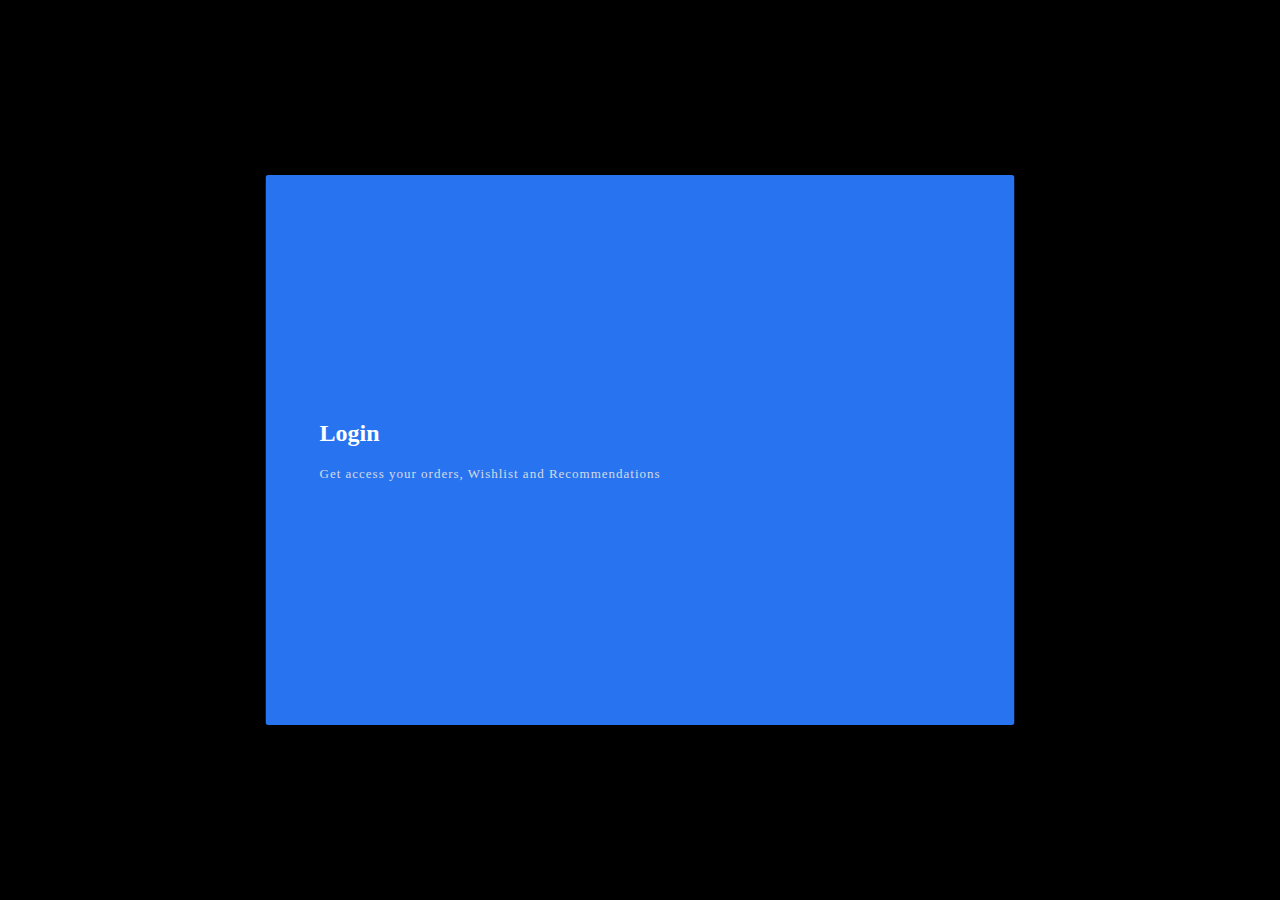
<file: login.html>
<!DOCTYPE html>
<html lang="en">
<head>
    <meta charset="UTF-8">
    <meta name="viewport" content="width=device-width, initial-scale=1.0"/>
    <title>Tarekor Login Page</title>
    <link rel="icon" href="Images/icon.webp" type="image/x-icon"> 
    <link rel="stylesheet" href="https://cdn.jsdelivr.net/npm/bootstrap@4.1.3/dist/css/bootstrap.min.css" 
    integrity="sha384-MCw98/SFnGE8fJT3GXwEOngsV7Zt27NXFoaoApmYm81iuXoPkFOJwJ8ERdknLPMO" crossorigin="anonymous">
    <link href="login-style.css" rel="stylesheet"/>
</head>
<body>
    <form class="container" action="sign.php" method="POST">
        <div class="box">
            <div class="row">
                <div class="col-sm-5 col-xs-1 box1">
                    <div class="inline-text">
                        <h1>Login</h1>
                        <p>Get access your orders,
                            Wishlist and 
                            Recommendations
                        </p>
                    </div>
                </div>
                <div class="col-sm-7 col-xs-11 box-2">
                    <div class="user-id user-data">
                        <input type="email" name="email" id="email" required>
                        <label for="email">Enter email/mobile number</label>
                    </div>
                    <div class="user-id user-data">
                        <input type="passsword" name="passsword" id="passsword" required>
                        <label for="passsword">Enter password</label>
                    </div>
                    <div class="user-id">
                        <p>By continuing you agree to Tarekor's privacy</p>
                    </div>
                    <div class="user-id button">
                        <p><a href="signup.html" class="create-account-link">New Tarekor? Then create account</a></p>
                        <p><a href="#" class="forgot-link">Forgot?</a></p>
                    </div>
                    
                    <div class="user-id button">
                        <input type="submit" value="Login">
                    </div>
                    <div class="user-id">
                        <p>OR</p>
                    </div>
                    <div class="user-id button">
                        <input type="reset" value="Request OTP"> 
                    </div>
                </div>
            </div>
        </div>
        
    </form>
</body>
</html>
</file>
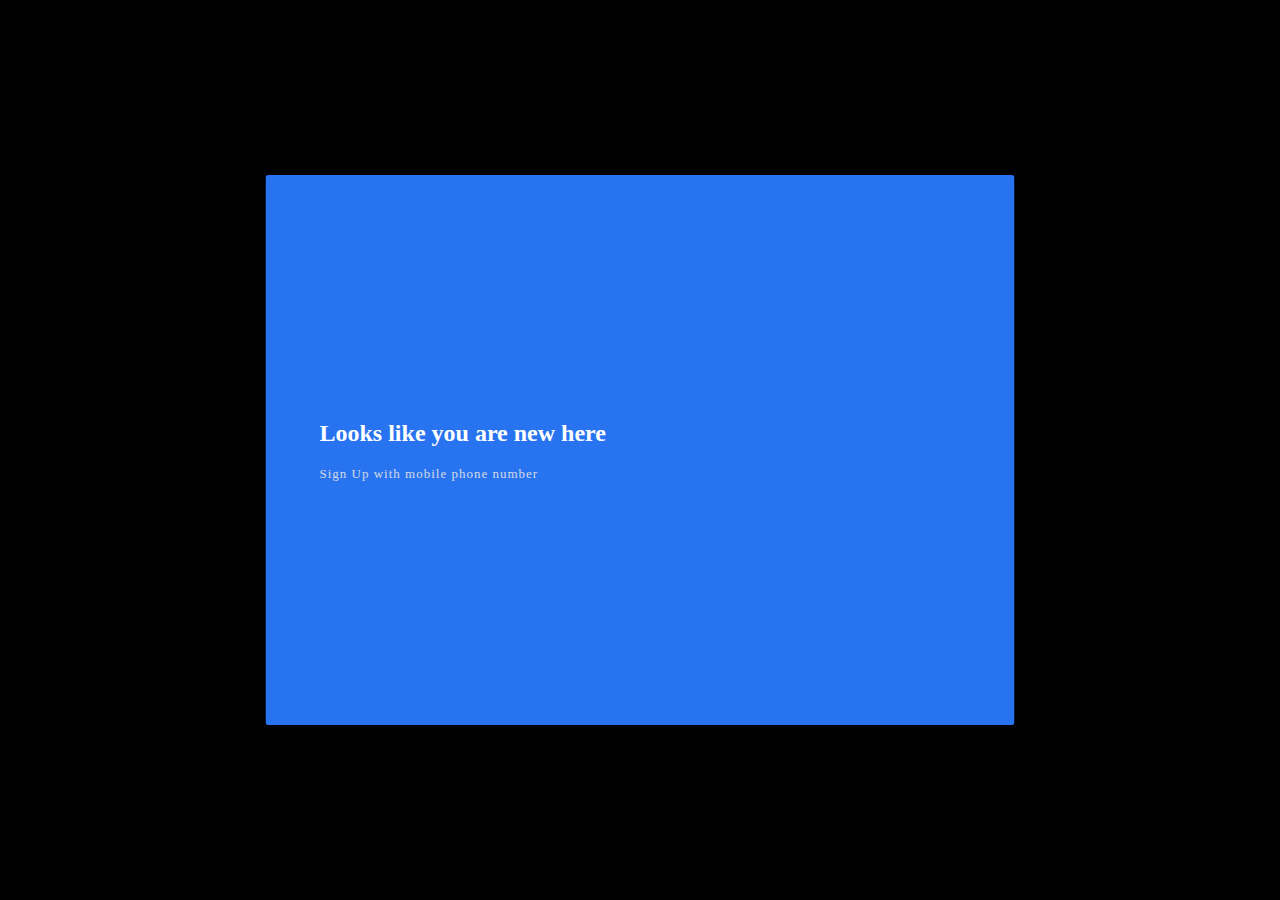
<file: signup.html>
<!DOCTYPE html>
<html lang="en">
<head>
    <meta charset="UTF-8">
    <meta name="viewport" content="width=device-width, initial-scale=1.0">
    <title>Tarekor Sign-Up</title>
    <link rel="icon" href="Images/icon.webp" type="image/x-icon"> 
    <link rel="stylesheet" href="https://cdn.jsdelivr.net/npm/bootstrap@4.1.3/dist/css/bootstrap.min.css" 
    integrity="sha384-MCw98/SFnGE8fJT3GXwEOngsV7Zt27NXFoaoApmYm81iuXoPkFOJwJ8ERdknLPMO" crossorigin="anonymous">
    <link href="signup-style.css" rel="stylesheet"/> 
    <script>
        function validateForm() {
            var email = document.getElementById("email").value;
            var passsword = document.getElementById("passsword").value;

            if (email.trim() === "" || passsword.trim() === "") {
                alert("Lütfen tüm alanları doldurun.");
                return false;
            }
            return true;
        }

        function registerUser() {
            if (validateForm()) {
                var form = document.getElementById("signup-form");
                var formData = new FormData(form);

                var xhr = new XMLHttpRequest();
                xhr.onreadystatechange = function() {
                    if (xhr.readyState === XMLHttpRequest.DONE) {
                        if (xhr.status === 200) {
                            alert(xhr.responseText);
                            if (xhr.responseText.trim() === "Yeni kullanıcı başarıyla eklendi.") {
                                window.location.href = "index.html"; 
                            }
                        } else {
                            alert('Bir hata oluştu, lütfen tekrar deneyin.');
                        }
                    }
                };

                xhr.open("POST", form.action, true);
                xhr.send(formData);
            }
        }
    </script>
</head>
<body>
    <form id="signup-form" class="container" action="register.php" method="POST" onsubmit="return false;">
        <div class="box">
            <div class="row">
                <div class="col-sm-5 col-xs-1 box1">
                    <div class="inline-text">
                        <h1>Looks like you are new here</h1>
                        <p>
                            Sign Up with mobile phone number
                        </p>
                    </div>
                </div>
                <div class="col-sm-7 col-xs-11 box-2">
                    <div class="user-id user-data">
                        <input type="email" name="email" id="email" required/>
                        <label for="email">Enter mobile number</label>
                    </div>
                    <div class="user-id user-data">
                        <input type="passsword" name="passsword" id="passsword" required />
                        <label>Enter password</label>    
                    </div>
                    
                    <div class="user-id">
                        <p>By continuing you agree to Tarekor's privacy</p>
                    </div>
                    <div class="user-id button">
                        <input type="button" value="Register" onclick="registerUser()" class="register-button">
                    </div>
                    <div class="user-id">
                        <p><a href="login.html" class="existing-user-link">Existing User?Login</a></p>
                       
                    </div>
                </div>
            </div>
        </div>
    </form>
</body>
</html>
</file>
<file: login-style.css>
/* Aynı kaldı */
body {
    margin: 0;
    padding: 0;
    background: black;
}

.box {
    border-radius: 3px;
    position: absolute;
    top: 50%;
    left: 50%;
    transform: translate(-50%, -50%);
    width: 749px;
    height: 550px;
    background: white;
    overflow: hidden;
}

.inline-text {
    color: white;
    position: absolute;
    top: 31px;
    left: 54px;
}

.inline-text h1 {
    font-size: 24px;
    margin-bottom: 19px;
}

.inline-text p {
    color: rgb(228, 228, 228);
    opacity: 0.9;
    font-size: 13px;
    letter-spacing: 1px;
}

.inline-text {
    color: white;
    position: absolute;
    top: 50%; /* Merkezden biraz yukarı */
    transform: translateY(-50%); /* Dikey hizalamayı ayarlar */
    left: 54px; /* Sol kenardan biraz sağa */
}

.box1 {
    background: url();
    height: 100vh;
    background-position: center;
    background-repeat: no-repeat;
    background-color: #2874f0;
    display: flex;
    align-items: center; /* Dikeyde merkezlemeyi sağlar */
}

.box-2 {
    padding-top: 100px; /* Yukarıdan 100 piksel boşluk */
}


.box-2 .user-data {
    position: relative; /* Label'ı bu div içinde mutlak pozisyona göre hizalamak için */
    margin-bottom: 20px; /* Aralığı ayarlamak için */
}

.box-2 .user-data input {
    color: black;
    border: none;
    border-bottom: 1px solid rgb(228, 228, 228);
    outline: none;
    background: none;
    transition: 0.5s;
}

.box-2 .user-data label {
    color: rgb(158, 154, 154);
    padding: 10px 20px;
    position: absolute;
    top: -20px; /* Input alanının üstüne gelmesini sağlamak için */
    left: 0;
    font-size: 18px;
    font-weight: 400;
    pointer-events: none;
    transition: 0.5s;
}

.box-2 .user-data input:focus ~ label,
.box-2 .user-data input:valid ~ label {
    top: -40px; /* Input alanı doldurulduğunda veya odaklandığında label'ı yukarı kaydırma */
    font-size: 12px;
}



.box-2 .user-data input:focus ~ label,
.box-2 .user-data input:valid ~ label {
    top: -20px;
    font-size: 12px;
}

.box-2 .user-data input:focus {
    border-bottom: 1px  solid #2874f0;
}

.box-2 a {
    position: absolute;
    top: 140px;
    left: 315px;
    display: inline;
    color: #2874f0;
    font-weight: 600;
}

.box-2 .button input {
    width: 300px;
    height: 50px;
    font-size: 18px;
    border: none;
    background: white;
}

.user-id p {
    font-size: 12px;
    color: rgb(173, 173, 173);
}

.box-2 .button input[type=submit] {
    background: rgb(255, 81, 0);
    border-radius: 2px;
    color: white;
    font-weight: 500;
    font-size: 15px;
    outline: none;
    transition: 0.5s;
    margin-top: none;
}

.box-2 .button input[type=reset] {
    box-shadow: 2px 1px 5px rgba(0, 0, 0, 0.2);
    border-radius: 2px;
    color: #2874f0;
    font-weight: 600;
    outline: none;
    transition: 0.5s;
}

.box-2 .button input[type=submit]:hover {
    box-shadow: 2px 3px 5px 0 rgba(0, 0, 0, 0.2);
}

.box-2 .button input[type=reset]:hover {
    box-shadow: 2px 2px 5px 0 rgba(0, 0, 0, 0.2);
}

.user-id .footer a {
    position: absolute;
    top: 115px;
    left: 50px;
    font-weight: 600 ;
    text-decoration: none;
    color: #2874f0
}
.user-id .create-account-link {
    margin-bottom: 10px; 
}

.user-id .forgot-link {
    margin-top: 40px; /
}
</file>
<file: signup-style.css>
body {
    margin: 0;
    padding: 0;
    background: black;
}

.box {
    border-radius: 3px;
    position: absolute;
    top: 50%;
    left: 50%;
    transform: translate(-50%, -50%);
    width: 749px;
    height: 550px;
    background: white;
    overflow: hidden;
}

.inline-text {
    color: white;
    position: absolute;
    top: 31px;
    left: 54px;
}

.inline-text h1 {
    font-size: 24px;
    margin-bottom: 19px;
}

.inline-text p {
    color: rgb(228, 228, 228);
    opacity: 0.9;
    font-size: 13px;
    letter-spacing: 1px;
}

.inline-text {
    color: white;
    position: absolute;
    top: 50%; 
    transform: translateY(-50%); 
    left: 54px; 
}

.box1 {
    background: url();
    height: 100vh;
    background-position: center;
    background-repeat: no-repeat;
    background-color: #2874f0;
    display: flex;
    align-items: center; 
}

.box-2 {
    padding-top: 100px; 
}


.box-2 .user-data {
    position: relative; 
    margin-bottom: 20px; 
}

.box-2 .user-data input {
    color: black;
    border: none;
    border-bottom: 1px solid rgb(228, 228, 228);
    outline: none;
    background: none;
    transition: 0.5s;
}

.box-2 .user-data label {
    color: rgb(158, 154, 154);
    padding: 10px 20px;
    position: absolute;
    top: -20px; 
    left: 0;
    font-size: 18px;
    font-weight: 400;
    pointer-events: none;
    transition: 0.5s;
}

.box-2 .user-data input:focus ~ label,
.box-2 .user-data input:valid ~ label {
    top: -40px; 
    font-size: 12px;
}

.box-2 .button {
    margin-top: 40px; 
}

.box-2 .button input.register-button {
    width: 300px;
    height: 50px;
    font-size: 18px;
    border: none;
    background: #2874f0; 
    color: white; 
    border-radius: 3px; 
    cursor: pointer; 
    outline: none; 
    transition: background 0.3s; /
}

.box-2 .button input.register-button:hover {
    background: #1e60c6; 
}

.user-id p {
    font-size: 12px;
    color: rgb(173, 173, 173);
    margin-top: 20px;
}

.user-id .existing-user-link {
    display: block; 
    font-size: 14px; 
    text-align: center; 
    margin-top: 10px; 
}
</file>
